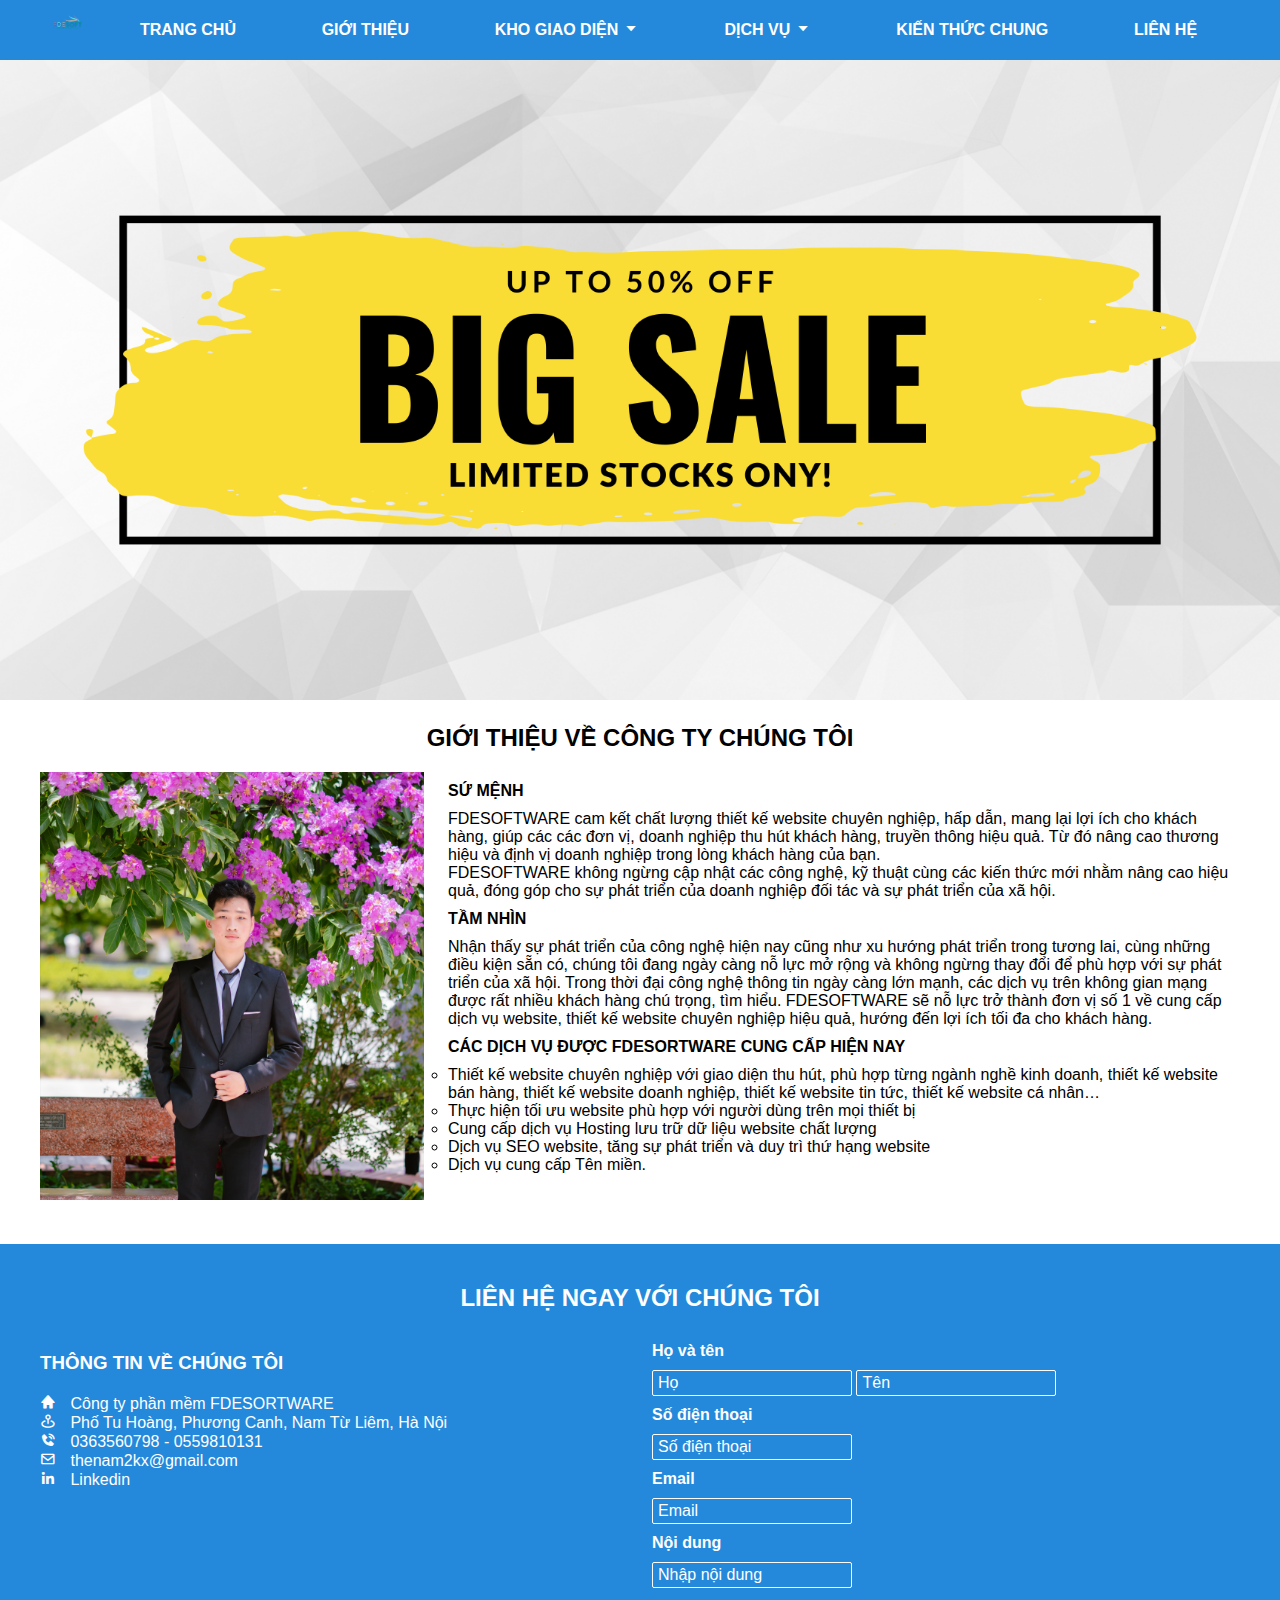
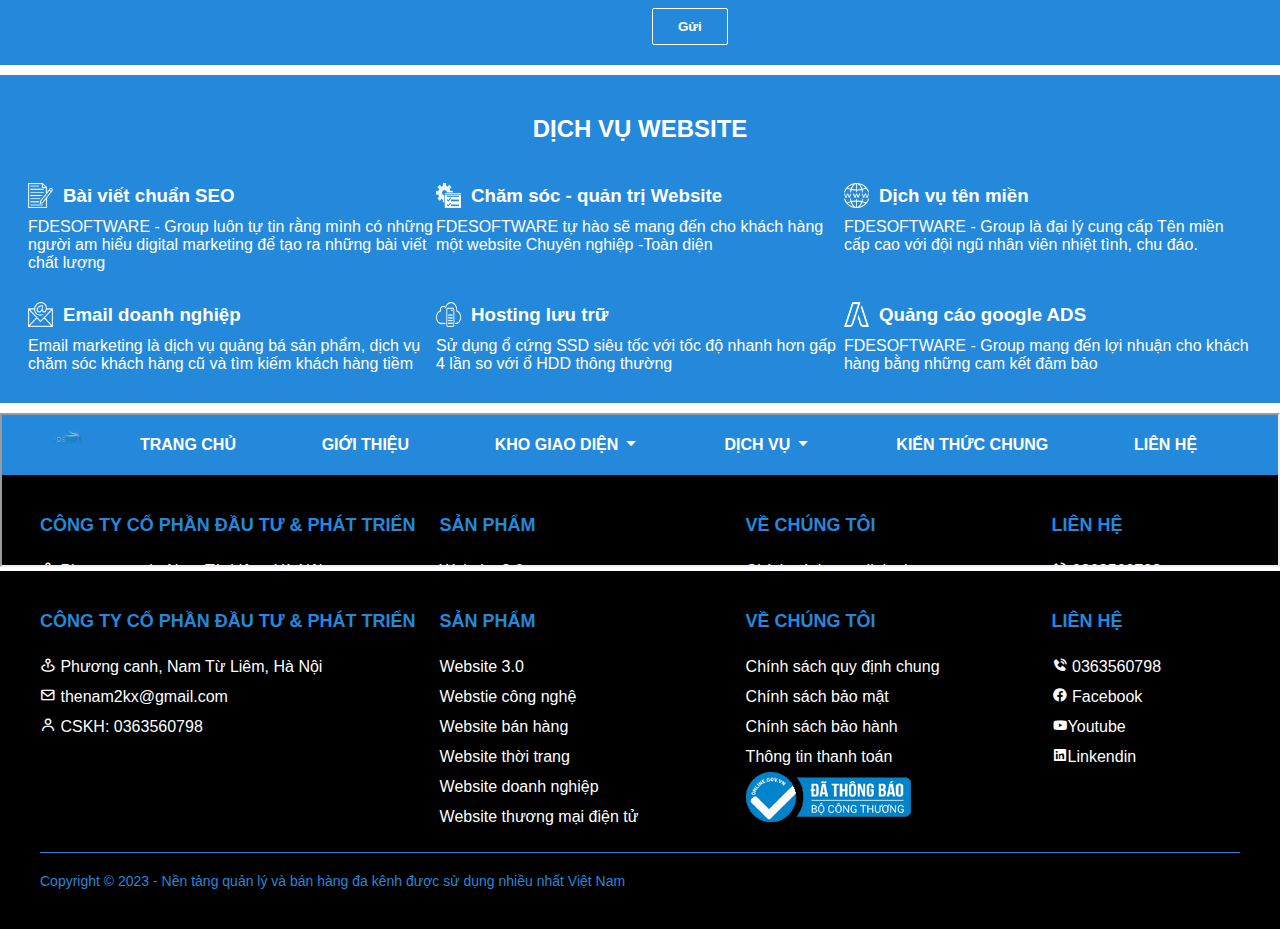
<file: index.html>
<!DOCTYPE html>
    <html lang="en">
    <head>
        <meta charset="UTF-8">
        <meta name="viewport" content="width=device-width, initial-scale=1.0">
        <title>Design Web</title>
        <link rel="icon" href="./image/presonal_logo.png" style="border-radius: 50%;">
        <link href='https://unpkg.com/boxicons@2.1.4/css/boxicons.min.css' rel='stylesheet'>
        <link rel="stylesheet" href="./style/style.css">
    </head>
    <body>
        <header class="header">
            <section class="header__content">
                <div class="header__content--logo">
                    <img src="./image/presonal_logo.png" alt="">
                </div>

                <menu class="header__content--menu">
                    <ul class="header__content--menu--ul">
                        <li>
                            <div class="text">Trang chủ</div>
                        </li>

                        <li>
                            <div class="text">Giới thiệu</div>
                        </li>

                        <li class="dropDown">
                            <div class="text">Kho giao diện <i class='bx bx-caret-down'></i></div>

                            <section class="dropDown__list">
                                <div class="dropDown__list--items">Website công nghệ</div>
                                <div class="dropDown__list--items">Website bán hàng</div>
                                <div class="dropDown__list--items">Website thời trang</div>
                                <div class="dropDown__list--items">Website doanh nghiệp</div>
                                <div class="dropDown__list--items">Website thương mại điện tử</div>
                            </section>
                        </li>

                        <li class="dropDown">
                            <div class="text">Dịch vụ <i class='bx bx-caret-down'></i></div>
                            <section class="dropDown__list">
                                <div class="dropDown__list--items">Quản trị website</div>
                                <div class="dropDown__list--items">Dịch vụ seo website</div>
                                <div class="dropDown__list--items">Viết content</div>
                                <div class="dropDown__list--items">Hosting giá rẻ</div>
                            </section>
                        </li>

                        <li><div class="text">Kiến thức chung</div></li>

                        <li><div class="text">Liên hệ</div></li>

                    </ul>
                </menu>
            </section>
        </header>


        <main class="main">
            <section class="main__banner">
                <img src="./image/ListBanner/Banner-website-1.png" alt="BANNER" class="slideShow">
            </section>

            <article class="main__content grid">

                <!-- introduce website -->
                <section class="main__content__aboutMe grid wide">
                    <h2>GIỚI THIỆU VỀ CÔNG TY CHÚNG TÔI</h2>
                    <section class="main__content__aboutMe--infor row">
                        <section class="main__content__aboutMe--infor--img col l-4">
                            <img src="./image/my-img.png" alt="">
                        </section>
                        
                        <section class="main__content__aboutMe--infor--text col l-8">
                            <ul>
                                <li>
                                    <h4>Sứ mệnh</h4>
                                    <P>
                                        <span>FDESOFTWARE</span> cam kết chất lượng thiết kế website chuyên nghiệp, hấp dẫn, 
                                        mang lại lợi ích cho khách hàng, giúp các các đơn vị, 
                                        doanh nghiệp thu hút khách hàng, truyền thông hiệu quả. 
                                        Từ đó nâng cao thương hiệu và định vị doanh nghiệp trong lòng khách hàng của bạn.</br>
                                        <span>FDESOFTWARE</span> không ngừng cập nhật các công nghệ, 
                                        kỹ thuật cùng các kiến thức mới nhằm nâng cao hiệu quả, 
                                        đóng góp cho sự phát triển của doanh nghiệp đối tác và sự phát triển của xã hội.
                                    </P>
                                </li>

                                <li>
                                    <h4>Tầm nhìn</h4>
                                    <P>
                                        Nhận thấy sự phát triển của công nghệ hiện nay cũng như xu hướng phát triển trong tương lai, 
                                        cùng những điều kiện sẵn có, chúng tôi đang ngày càng nỗ lực mở rộng 
                                        và không ngừng thay đổi để phù hợp với sự phát triển của xã hội.
                                        Trong thời đại công nghệ thông tin ngày càng lớn mạnh, 
                                        các dịch vụ trên không gian mạng được rất nhiều khách hàng chú trọng, 
                                        tìm hiểu. <span>FDESOFTWARE</span> sẽ nỗ lực trở thành đơn vị số 1 về cung cấp dịch vụ website, 
                                        thiết kế website chuyên nghiệp hiệu quả, hướng đến lợi ích tối đa cho khách hàng.
                                    </P>
                                </li>

                                <li>
                                    <h4>Các dịch vụ được FDESORTWARE cung cấp hiện nay</h4>
                                    <P>
                                       <ul>
                                        <li>Thiết kế website chuyên nghiệp với giao diện thu hút, phù hợp từng ngành nghề kinh doanh, thiết kế website bán hàng, thiết kế website doanh nghiệp, thiết kế website tin tức, thiết kế website cá nhân…</li>
                                        <li>Thực hiện tối ưu website phù hợp với người dùng trên mọi thiết bị</li>
                                        <li>Cung cấp dịch vụ Hosting lưu trữ dữ liệu website chất lượng</li>
                                        <li>Dịch vụ SEO website, tăng sự phát triển và duy trì thứ hạng website</li>
                                        <li>Dịch vụ cung cấp Tên miền.</li>
                                       </ul>
                                    </P>
                                </li>
                            </ul>
                        </section>
                    </section>
                </section>

                <!-- contact website -->
                <section class="main__content__contact grid">
                    <section class="main__content__contact grid wide">
                        <h2>Liên hệ ngay với chúng tôi</h2>
                        <div class="main__content__contact--infor row">

                            <section class="main__content__contact--infor--cont-1 col l-6">
                                <h3>THÔNG TIN VỀ CHÚNG TÔI</h3>
                                <ul>
                                    <li>
                                        <i class='bx bxs-home'></i>
                                        Công ty phần mềm FDESORTWARE
                                    </li>
                                    <li>
                                        <i class='bx bx-map-pin' ></i>
                                        Phố Tu Hoàng, Phương Canh, Nam Từ Liêm, Hà Nội
                                    </li>
                                    <li>
                                        <i class='bx bxs-phone-call' ></i>
                                        0363560798 - 0559810131
                                    </li>
                                    <li>
                                        <i class='bx bx-envelope' ></i>
                                        thenam2kx@gmail.com
                                    </li>
                                    <li>
                                        <i class='bx bxl-linkedin' ></i>
                                        Linkedin
                                    </li>
                                </ul>
                            </section>

                            <section class="main__content__contact--infor--cont-2 col l-6">
                                <form action="">
                                    <div class="name formInput">
                                        <h4>Họ và tên</h4>
                                        <input type="text" placeholder="Họ" class="input-tags">
                                        <input type="text" placeholder="Tên" class="input-tags">
                                    </div>

                                    <div class="numberPhone formInput">
                                        <h4>Số điện thoại</h4>
                                        <input type="number" placeholder="Số điện thoại" class="input-tags">
                                    </div>

                                    <div class="email formInput">
                                        <h4>Email</h4>
                                        <input type="email" placeholder="Email" class="input-tags">
                                    </div>

                                    <div class="cntent formInput">
                                        <h4>Nội dung</h4>
                                        <input type="text" placeholder="Nhập nội dung" class="input-tags">
                                    </div>

                                    <Button onclick="send()">Gửi</Button>
                                </form>
                            </section>
                        </div>
                    </section>

                        
                </section>

                <!-- service webstie -->
                <section class="main__content__service grid">
                    <section class="main__content__service--Web grid wide">
                        <h2>Dịch vụ website</h2>
                        <div class="main__content__service--Web--serviceList wide">
                            <ul class="row">
                                <li class="col l-4">
                                    <div class="secrvice-title">
                                        <img src="./image/icon/icon-sercive/icon-1.png" alt="">
                                        <h3>Bài viết chuẩn SEO</h3>
                                    </div>
                                    <p>FDESOFTWARE - Group luôn tự tin rằng mình có những người am hiểu digital marketing để tạo ra những bài viết chất lượng</p>
                                </li>
    
                                <li class="col l-4">
                                    <div class="secrvice-title">
                                        <img src="./image/icon/icon-sercive/icon-2.png" alt="">
                                        <h3>Chăm sóc - quản trị Website</h3>
                                    </div>
                                    <p>FDESOFTWARE tự hào sẽ mang đến cho khách hàng một website Chuyên nghiệp -Toàn diện</p>
                                </li>
        
                                <li class="col l-4">
                                    <div class="secrvice-title">
                                        <img src="./image/icon/icon-sercive/icon-3.png" alt="">
                                        <h3>Dịch vụ tên miền</h3>
                                    </div>
                                    <p>FDESOFTWARE - Group là đại lý cung cấp Tên miền cấp cao với đội ngũ nhân viên nhiệt tình, chu đáo.</p>
                                </li>
    
                                <li class="col l-4">
                                    <div class="secrvice-title">
                                        <img src="./image/icon/icon-sercive/icon-4.png" alt="">
                                        <h3>Email doanh nghiệp</h3>
                                    </div>
                                    <p>Email marketing là dịch vụ quảng bá sản phẩm, dịch vụ chăm sóc khách hàng cũ và tìm kiếm khách hàng tiềm</p>
                                </li >
    
                                <li class="col l-4">
                                    <div class="secrvice-title">
                                        <img src="./image/icon/icon-sercive/icon-5.png" alt="">
                                        <h3>Hosting lưu trữ</h3>
                                    </div>
                                    <p>Sử dụng ổ cứng SSD siêu tốc với tốc độ nhanh hơn gấp 4 lần so với ổ HDD thông thường</p>
                                </li>
    
                                <li class="col l-4">
                                    <div class="secrvice-title">
                                        <img src="./image/icon/icon-sercive/icon-6.png" alt="">
                                        <h3>Quảng cáo google ADS</h3>
                                    </div>
                                    <p>FDESOFTWARE - Group mang đến lợi nhuận cho khách hàng bằng những cam kết đảm bảo</p>
                                </li>
    
                                
                            </ul>
                        </div>
                    </section>
                </section>

            </article>
        </main>

        <iframe src="./introduce.html"></iframe>



        <footer class="footer grid">
            <section class="footer__content grid wide">
                <article class="footer__content--main row">
                    <section class="footer__content--main--items col l4">
                        <h2>Công ty cổ phần đầu tư & phát triển</h2>
                        <nav>
                            <ul>
                                <li><i class='bx bx-map-pin'></i> Phương canh, Nam Từ Liêm, Hà Nội</li>
                                <li><i class='bx bx-envelope'></i> thenam2kx@gmail.com</li>
                                <li><i class='bx bx-user'></i> CSKH: 0363560798</li>
                            </ul>
                        </nav>
                    </section>
        
                    <section class="footer__content--main--items col l-3">
                        <h2>Sản phẩm</h2>
                        <nav>
                            <ul>
                                <li>Website 3.0</li>
                                <li>Webstie công nghệ</li>
                                <li>Website bán hàng</li>
                                <li>Website thời trang</li>
                                <li>Website doanh nghiệp</li>
                                <li>Website thương mại điện tử</li>
                            </ul>
                        </nav>
                    </section>
        
                    <section class="footer__content--main--items col l-3">
                        <h2>Về chúng tôi</h2>
                        <nav>
                            <ul>
                                <li>Chính sách quy định chung</li>
                                <li>Chính sách bảo mật</li>
                                <li>Chính sách bảo hành</li>
                                <li>Thông tin thanh toán</li>
                                <li><img src="./image/bo-cong-thuong.png" alt=""></li>
                            </ul>
                        </nav>
                    </section>
        
                    <section class="footer__content--main--items col l-2">
                        <h2>Liên hệ</h2>
                        <nav>
                            <ul>
                                <li><i class='bx bxs-phone-call'></i> 0363560798</li>
                                <li><a href="https://www.facebook.com/profile.php?id=100072538222930"><i class='bx bxl-facebook-circle'></i> Facebook</a></li>
                                <li><a href="https://www.youtube.com/channel/UCpu_Nd139mxxY_nVSU_X2sA"><i class='bx bxl-youtube' ></i>Youtube</a></li>
                                <li><a href="https://www.linkedin.com/in/mai-the-nam-726095248/"><i class='bx bxl-linkedin-square' ></i>Linkendin</a></li>
                            </ul>
                        </nav>
                    </section>
                </article>

                <article class="footer__content--copyright">
                    <div class="content">Copyright © 2023 - Nền tảng quản lý và bán hàng đa kênh được sử dụng nhiều nhất Việt Nam</div>
                </article>
                
            </section>
        </footer>
    <script src="./javascript/banner.js"></script>
    <Script src="./javascript/d.js"></Script>
    </body>
</html>
</file>
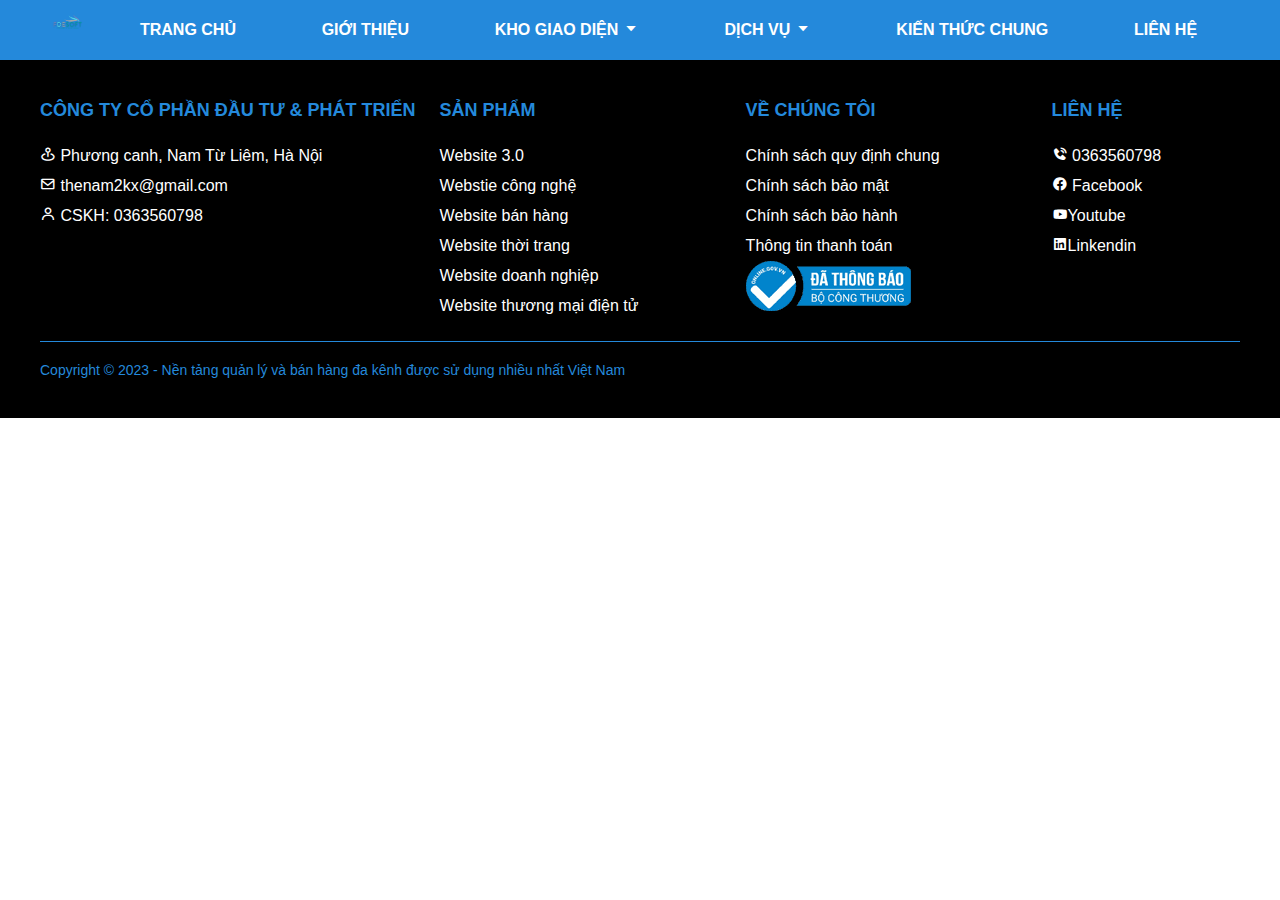
<file: introduce.html>
<!DOCTYPE html>
    <html lang="en">
    <head>
        <meta charset="UTF-8">
        <meta name="viewport" content="width=device-width, initial-scale=1.0">
        <title>Design Web</title>
        <link rel="icon" href="./image/presonal_logo.png" style="border-radius: 50%;">
        <link href='https://unpkg.com/boxicons@2.1.4/css/boxicons.min.css' rel='stylesheet'>
        <link rel="stylesheet" href="./style/style.css">
    </head>
    <body>
        <header class="header">
            <section class="header__content">
                <div class="header__content--logo">
                    <img src="./image/presonal_logo.png" alt="">
                </div>

                <menu class="header__content--menu">
                    <ul class="header__content--menu--ul">
                        <li>
                            <div class="text">Trang chủ</div>
                        </li>

                        <li>
                            <div class="text">Giới thiệu</div>
                        </li>

                        <li class="dropDown">
                            <div class="text">Kho giao diện <i class='bx bx-caret-down'></i></div>

                            <section class="dropDown__list">
                                <div class="dropDown__list--items">Website công nghệ</div>
                                <div class="dropDown__list--items">Website bán hàng</div>
                                <div class="dropDown__list--items">Website thời trang</div>
                                <div class="dropDown__list--items">Website doanh nghiệp</div>
                                <div class="dropDown__list--items">Website thương mại điện tử</div>
                            </section>
                        </li>

                        <li class="dropDown">
                            <div class="text">Dịch vụ <i class='bx bx-caret-down'></i></div>
                            <section class="dropDown__list">
                                <div class="dropDown__list--items">Quản trị website</div>
                                <div class="dropDown__list--items">Dịch vụ seo website</div>
                                <div class="dropDown__list--items">Viết content</div>
                                <div class="dropDown__list--items">Hosting giá rẻ</div>
                            </section>
                        </li>

                        <li><div class="text">Kiến thức chung</div></li>

                        <li><div class="text">Liên hệ</div></li>

                    </ul>
                </menu>
            </section>
        </header>





        <footer class="footer grid">
            <section class="footer__content grid wide">
                <article class="footer__content--main row">
                    <section class="footer__content--main--items col l4">
                        <h2>Công ty cổ phần đầu tư & phát triển</h2>
                        <nav>
                            <ul>
                                <li><i class='bx bx-map-pin'></i> Phương canh, Nam Từ Liêm, Hà Nội</li>
                                <li><i class='bx bx-envelope'></i> thenam2kx@gmail.com</li>
                                <li><i class='bx bx-user'></i> CSKH: 0363560798</li>
                            </ul>
                        </nav>
                    </section>
        
                    <section class="footer__content--main--items col l-3">
                        <h2>Sản phẩm</h2>
                        <nav>
                            <ul>
                                <li>Website 3.0</li>
                                <li>Webstie công nghệ</li>
                                <li>Website bán hàng</li>
                                <li>Website thời trang</li>
                                <li>Website doanh nghiệp</li>
                                <li>Website thương mại điện tử</li>
                            </ul>
                        </nav>
                    </section>
        
                    <section class="footer__content--main--items col l-3">
                        <h2>Về chúng tôi</h2>
                        <nav>
                            <ul>
                                <li>Chính sách quy định chung</li>
                                <li>Chính sách bảo mật</li>
                                <li>Chính sách bảo hành</li>
                                <li>Thông tin thanh toán</li>
                                <li><img src="./image/bo-cong-thuong.png" alt=""></li>
                            </ul>
                        </nav>
                    </section>
        
                    <section class="footer__content--main--items col l-2">
                        <h2>Liên hệ</h2>
                        <nav>
                            <ul>
                                <li><i class='bx bxs-phone-call'></i> 0363560798</li>
                                <li><a href="https://www.facebook.com/profile.php?id=100072538222930"><i class='bx bxl-facebook-circle'></i> Facebook</a></li>
                                <li><a href="https://www.youtube.com/channel/UCpu_Nd139mxxY_nVSU_X2sA"><i class='bx bxl-youtube' ></i>Youtube</a></li>
                                <li><a href="https://www.linkedin.com/in/mai-the-nam-726095248/"><i class='bx bxl-linkedin-square' ></i>Linkendin</a></li>
                            </ul>
                        </nav>
                    </section>
                </article>

                <article class="footer__content--copyright">
                    <div class="content">Copyright © 2023 - Nền tảng quản lý và bán hàng đa kênh được sử dụng nhiều nhất Việt Nam</div>
                </article>
                
            </section>
        </footer>
    <script src="./javascript/banner.js"></script>
    <Script src="./javascript/d.js"></Script>
    </body>
</html>
</file>
<file: style/style.css>
* {
  margin: 0;
  padding: 0;
  box-sizing: border-box;
}

body {
  height: auto;
  width: 100%;
  background-color: white;
  color: black;
  font-family: Arial, Helvetica, sans-serif;
}

.grid {
  width: 100%;
  display: block;
  padding: 0;
}

.grid.wide {
  max-width: 1200px;
  margin: 0 auto;
}

.row {
  display: flex;
  flex-wrap: wrap;
  margin-left: -4px;
  margin-right: -4px;
}

.row.no-gutters {
  margin-left: 0;
  margin-right: 0;
}

.col {
  padding-left: 4px;
  padding-right: 4px;
}

.row.no-gutters .col {
  padding-left: 0;
  padding-right: 0;
}

.c-0 {
  display: none;
}

.c-1 {
  flex: 0 0 8.33333%;
  max-width: 8.33333%;
}

.c-2 {
  flex: 0 0 16.66667%;
  max-width: 16.66667%;
}

.c-3 {
  flex: 0 0 25%;
  max-width: 25%;
}

.c-4 {
  flex: 0 0 33.33333%;
  max-width: 33.33333%;
}

.c-5 {
  flex: 0 0 41.66667%;
  max-width: 41.66667%;
}

.c-6 {
  flex: 0 0 50%;
  max-width: 50%;
}

.c-7 {
  flex: 0 0 58.33333%;
  max-width: 58.33333%;
}

.c-8 {
  flex: 0 0 66.66667%;
  max-width: 66.66667%;
}

.c-9 {
  flex: 0 0 75%;
  max-width: 75%;
}

.c-10 {
  flex: 0 0 83.33333%;
  max-width: 83.33333%;
}

.c-11 {
  flex: 0 0 91.66667%;
  max-width: 91.66667%;
}

.c-12 {
  flex: 0 0 100%;
  max-width: 100%;
}

.c-o-1 {
  margin-left: 8.33333%;
}

.c-o-2 {
  margin-left: 16.66667%;
}

.c-o-3 {
  margin-left: 25%;
}

.c-o-4 {
  margin-left: 33.33333%;
}

.c-o-5 {
  margin-left: 41.66667%;
}

.c-o-6 {
  margin-left: 50%;
}

.c-o-7 {
  margin-left: 58.33333%;
}

.c-o-8 {
  margin-left: 66.66667%;
}

.c-o-9 {
  margin-left: 75%;
}

.c-o-10 {
  margin-left: 83.33333%;
}

.c-o-11 {
  margin-left: 91.66667%;
}

/* >= Tablet */
@media (min-width: 740px) {
  .row {
    margin-left: -8px;
    margin-right: -8px;
  }
  .col {
    padding-left: 8px;
    padding-right: 8px;
  }
  .m-0 {
    display: none;
  }
  .m-1,
  .m-2,
  .m-3,
  .m-4,
  .m-5,
  .m-6,
  .m-7,
  .m-8,
  .m-9,
  .m-10,
  .m-11,
  .m-12 {
    display: block;
  }
  .m-1 {
    flex: 0 0 8.33333%;
    max-width: 8.33333%;
  }
  .m-2 {
    flex: 0 0 16.66667%;
    max-width: 16.66667%;
  }
  .m-3 {
    flex: 0 0 25%;
    max-width: 25%;
  }
  .m-4 {
    flex: 0 0 33.33333%;
    max-width: 33.33333%;
  }
  .m-5 {
    flex: 0 0 41.66667%;
    max-width: 41.66667%;
  }
  .m-6 {
    flex: 0 0 50%;
    max-width: 50%;
  }
  .m-7 {
    flex: 0 0 58.33333%;
    max-width: 58.33333%;
  }
  .m-8 {
    flex: 0 0 66.66667%;
    max-width: 66.66667%;
  }
  .m-9 {
    flex: 0 0 75%;
    max-width: 75%;
  }
  .m-10 {
    flex: 0 0 83.33333%;
    max-width: 83.33333%;
  }
  .m-11 {
    flex: 0 0 91.66667%;
    max-width: 91.66667%;
  }
  .m-12 {
    flex: 0 0 100%;
    max-width: 100%;
  }
  .m-o-1 {
    margin-left: 8.33333%;
  }
  .m-o-2 {
    margin-left: 16.66667%;
  }
  .m-o-3 {
    margin-left: 25%;
  }
  .m-o-4 {
    margin-left: 33.33333%;
  }
  .m-o-5 {
    margin-left: 41.66667%;
  }
  .m-o-6 {
    margin-left: 50%;
  }
  .m-o-7 {
    margin-left: 58.33333%;
  }
  .m-o-8 {
    margin-left: 66.66667%;
  }
  .m-o-9 {
    margin-left: 75%;
  }
  .m-o-10 {
    margin-left: 83.33333%;
  }
  .m-o-11 {
    margin-left: 91.66667%;
  }
}
/* PC medium resolution > */
@media (min-width: 1113px) {
  .row {
    margin-left: -12px;
    margin-right: -12px;
  }
  .row.sm-gutter {
    margin-left: -5px;
    margin-right: -5px;
  }
  .col {
    padding-left: 12px;
    padding-right: 12px;
  }
  .row.sm-gutter .col {
    padding-left: 5px;
    padding-right: 5px;
  }
  .l-0 {
    display: none;
  }
  .l-1,
  .l-2,
  .l-2-4,
  .l-3,
  .l-4,
  .l-5,
  .l-6,
  .l-7,
  .l-8,
  .l-9,
  .l-10,
  .l-11,
  .l-12 {
    display: block;
  }
  .l-1 {
    flex: 0 0 8.33333%;
    max-width: 8.33333%;
  }
  .l-2 {
    flex: 0 0 16.66667%;
    max-width: 16.66667%;
  }
  .l-2-4 {
    flex: 0 0 20%;
    max-width: 20%;
  }
  .l-3 {
    flex: 0 0 25%;
    max-width: 25%;
  }
  .l-4 {
    flex: 0 0 33.33333%;
    max-width: 33.33333%;
  }
  .l-5 {
    flex: 0 0 41.66667%;
    max-width: 41.66667%;
  }
  .l-6 {
    flex: 0 0 50%;
    max-width: 50%;
  }
  .l-7 {
    flex: 0 0 58.33333%;
    max-width: 58.33333%;
  }
  .l-8 {
    flex: 0 0 66.66667%;
    max-width: 66.66667%;
  }
  .l-9 {
    flex: 0 0 75%;
    max-width: 75%;
  }
  .l-10 {
    flex: 0 0 83.33333%;
    max-width: 83.33333%;
  }
  .l-11 {
    flex: 0 0 91.66667%;
    max-width: 91.66667%;
  }
  .l-12 {
    flex: 0 0 100%;
    max-width: 100%;
  }
  .l-o-1 {
    margin-left: 8.33333%;
  }
  .l-o-2 {
    margin-left: 16.66667%;
  }
  .l-o-3 {
    margin-left: 25%;
  }
  .l-o-4 {
    margin-left: 33.33333%;
  }
  .l-o-5 {
    margin-left: 41.66667%;
  }
  .l-o-6 {
    margin-left: 50%;
  }
  .l-o-7 {
    margin-left: 58.33333%;
  }
  .l-o-8 {
    margin-left: 66.66667%;
  }
  .l-o-9 {
    margin-left: 75%;
  }
  .l-o-10 {
    margin-left: 83.33333%;
  }
  .l-o-11 {
    margin-left: 91.66667%;
  }
}
/* Tablet - PC low resolution */
@media (min-width: 740px) and (max-width: 1023px) {
  .wide {
    width: 644px;
  }
}
/* > PC low resolution */
@media (min-width: 1024px) and (max-width: 1239px) {
  .wide {
    width: 984px;
  }
  .wide .row {
    margin-left: -12px;
    margin-right: -12px;
  }
  .wide .row.sm-gutter {
    margin-left: -5px;
    margin-right: -5px;
  }
  .wide .col {
    padding-left: 12px;
    padding-right: 12px;
  }
  .wide .row.sm-gutter .col {
    padding-left: 5px;
    padding-right: 5px;
  }
  .wide .l-0 {
    display: none;
  }
  .wide .l-1,
  .wide .l-2,
  .wide .l-2-4,
  .wide .l-3,
  .wide .l-4,
  .wide .l-5,
  .wide .l-6,
  .wide .l-7,
  .wide .l-8,
  .wide .l-9,
  .wide .l-10,
  .wide .l-11,
  .wide .l-12 {
    display: block;
  }
  .wide .l-1 {
    flex: 0 0 8.33333%;
    max-width: 8.33333%;
  }
  .wide .l-2 {
    flex: 0 0 16.66667%;
    max-width: 16.66667%;
  }
  .wide .l-2-4 {
    flex: 0 0 20%;
    max-width: 20%;
  }
  .wide .l-3 {
    flex: 0 0 25%;
    max-width: 25%;
  }
  .wide .l-4 {
    flex: 0 0 33.33333%;
    max-width: 33.33333%;
  }
  .wide .l-5 {
    flex: 0 0 41.66667%;
    max-width: 41.66667%;
  }
  .wide .l-6 {
    flex: 0 0 50%;
    max-width: 50%;
  }
  .wide .l-7 {
    flex: 0 0 58.33333%;
    max-width: 58.33333%;
  }
  .wide .l-8 {
    flex: 0 0 66.66667%;
    max-width: 66.66667%;
  }
  .wide .l-9 {
    flex: 0 0 75%;
    max-width: 75%;
  }
  .wide .l-10 {
    flex: 0 0 83.33333%;
    max-width: 83.33333%;
  }
  .wide .l-11 {
    flex: 0 0 91.66667%;
    max-width: 91.66667%;
  }
  .wide .l-12 {
    flex: 0 0 100%;
    max-width: 100%;
  }
  .wide .l-o-1 {
    margin-left: 8.33333%;
  }
  .wide .l-o-2 {
    margin-left: 16.66667%;
  }
  .wide .l-o-3 {
    margin-left: 25%;
  }
  .wide .l-o-4 {
    margin-left: 33.33333%;
  }
  .wide .l-o-5 {
    margin-left: 41.66667%;
  }
  .wide .l-o-6 {
    margin-left: 50%;
  }
  .wide .l-o-7 {
    margin-left: 58.33333%;
  }
  .wide .l-o-8 {
    margin-left: 66.66667%;
  }
  .wide .l-o-9 {
    margin-left: 75%;
  }
  .wide .l-o-10 {
    margin-left: 83.33333%;
  }
  .wide .l-o-11 {
    margin-left: 91.66667%;
  }
}
.header {
  height: 60px;
  width: 100%;
  background-color: #2489db;
}
.header__content {
  height: 60px;
  width: 1200px;
  margin: 0 auto;
  display: flex;
  align-items: center;
  justify-content: space-around;
}
.header__content--logo {
  height: 60px;
  width: fit-content;
}
.header__content--logo img {
  height: 100%;
  width: 100%;
}
.header__content--menu {
  height: 60px;
  width: 100%;
}
.header__content--menu > ul {
  height: 60px;
  width: 100%;
  display: flex;
  align-items: center;
  justify-content: space-around;
}
.header__content--menu > ul > li {
  list-style: none;
  line-height: 60px;
  text-transform: uppercase;
  font-weight: bold;
  font-size: 16px;
  padding: 0 10px;
  transition: all ease 0.15s;
  display: flex;
  align-items: center;
  justify-content: unset;
}
.header__content--menu > ul > li > .text {
  color: white;
  position: relative;
  transition: all ease 0.15s;
}
.header__content--menu > ul > li > .text::after {
  content: "";
  height: 2px;
  width: 0;
  background-color: black;
  position: absolute;
  bottom: 10px;
  left: 0;
  transition: all ease 0.15s;
}
.header__content--menu > ul > li > .text:hover {
  color: black;
  cursor: pointer;
}
.header__content--menu > ul > li > .text:hover::after {
  width: 100%;
}
.header__content--menu > ul .dropDown {
  position: relative;
}
.header__content--menu > ul .dropDown__list {
  position: absolute;
  top: 60px;
  left: 0;
  z-index: 99;
  height: auto;
  width: 280px;
  padding: 10px;
  color: white;
  background-color: #2489db;
  display: none;
}
.header__content--menu > ul .dropDown__list--items {
  text-align: left;
  line-height: 50px;
  transition: all ease 0.15s;
}
.header__content--menu > ul .dropDown__list--items:hover {
  color: black;
  cursor: pointer;
}
.header__content--menu > ul .dropDown:hover .dropDown__list {
  display: block;
}

.main {
  height: auto;
  width: 100%;
}
.main__banner {
  height: 100%;
  width: 100%;
}
.main__banner > img {
  height: fit-content;
  width: 100%;
}
.main__content__aboutMe > h2 {
  text-align: center;
  padding: 20px 0;
}
.main__content__aboutMe--infor--img > img {
  height: fit-content;
  width: 100%;
}
.main__content__aboutMe--infor--text > ul > li {
  list-style: none;
}
.main__content__aboutMe--infor--text > ul > li > h4 {
  font-size: 16px;
  padding: 10px 0;
  text-transform: uppercase;
}
.main__content__contact {
  background-color: #2489db;
  color: white;
  margin-top: 40px;
  padding: 10px 0;
}
.main__content__contact > h2 {
  text-align: center;
  padding: 20px 0;
  text-transform: uppercase;
}
.main__content__contact--infor--cont-1 > h3 {
  padding: 20px 0;
}
.main__content__contact--infor--cont-1 > ul > li {
  list-style: none;
  line-height: 26 px;
}
.main__content__contact--infor--cont-1 > ul > li > i {
  padding-right: 10px;
}
.main__content__contact--infor--cont-2 > form > .formInput > h4 {
  padding: 10px 0;
}
.main__content__contact--infor--cont-2 > form > .formInput > input {
  height: 26px;
  width: 200px;
  border: 1px solid white;
  border-radius: 2px;
  color: white;
  outline: none;
  padding-left: 5px;
  padding-right: 5px;
  font-size: 16px;
  background-color: unset;
}
.main__content__contact--infor--cont-2 > form > .formInput > input::placeholder {
  color: white;
}
.main__content__contact--infor--cont-2 > form > button {
  margin-top: 20px;
  padding: 10px 25px;
  border: 1px solid white;
  border-radius: 2px;
  background-color: unset;
  color: white;
  outline: none;
  font-weight: bold;
  cursor: pointer;
}
.main__content__service {
  margin: 10px 0;
  padding: 20px 0;
  background-color: #2489db;
  color: white;
}
.main__content__service--Web > h2 {
  text-align: center;
  padding: 20px 0;
  text-transform: uppercase;
}
.main__content__service--Web--serviceList > ul > li {
  padding: 10px 0;
}
.main__content__service--Web--serviceList > ul > li > .secrvice-title {
  display: flex;
  align-items: center;
  padding: 10px 0;
}
.main__content__service--Web--serviceList > ul > li > .secrvice-title > img {
  height: 25px;
  width: 25px;
}
.main__content__service--Web--serviceList > ul > li > .secrvice-title > h3 {
  padding-left: 10px;
}

iframe {
  width: 100%;
  height: fit-content;
}

.footer {
  background-color: black;
  color: white;
  padding: 20px 0;
}
.footer__content--main {
  padding-bottom: 20px;
}
.footer__content--main--items > h2 {
  color: #2489db;
  font-size: 18px;
  text-transform: uppercase;
  padding: 20px 0;
}
.footer__content--main--items > nav > ul > li {
  list-style: none;
  line-height: 30px;
  transition: all ease 0.15s;
}
.footer__content--main--items > nav > ul > li > a {
  text-decoration: none;
  color: unset;
}
.footer__content--main--items > nav > ul > li:hover {
  color: #2489db;
  cursor: pointer;
}
.footer__content--copyright {
  padding: 20px 0;
  border-top: 1px solid #2489db;
  color: #2489db;
  font-size: 14px;
}

/*# sourceMappingURL=style.css.map */
</file>
